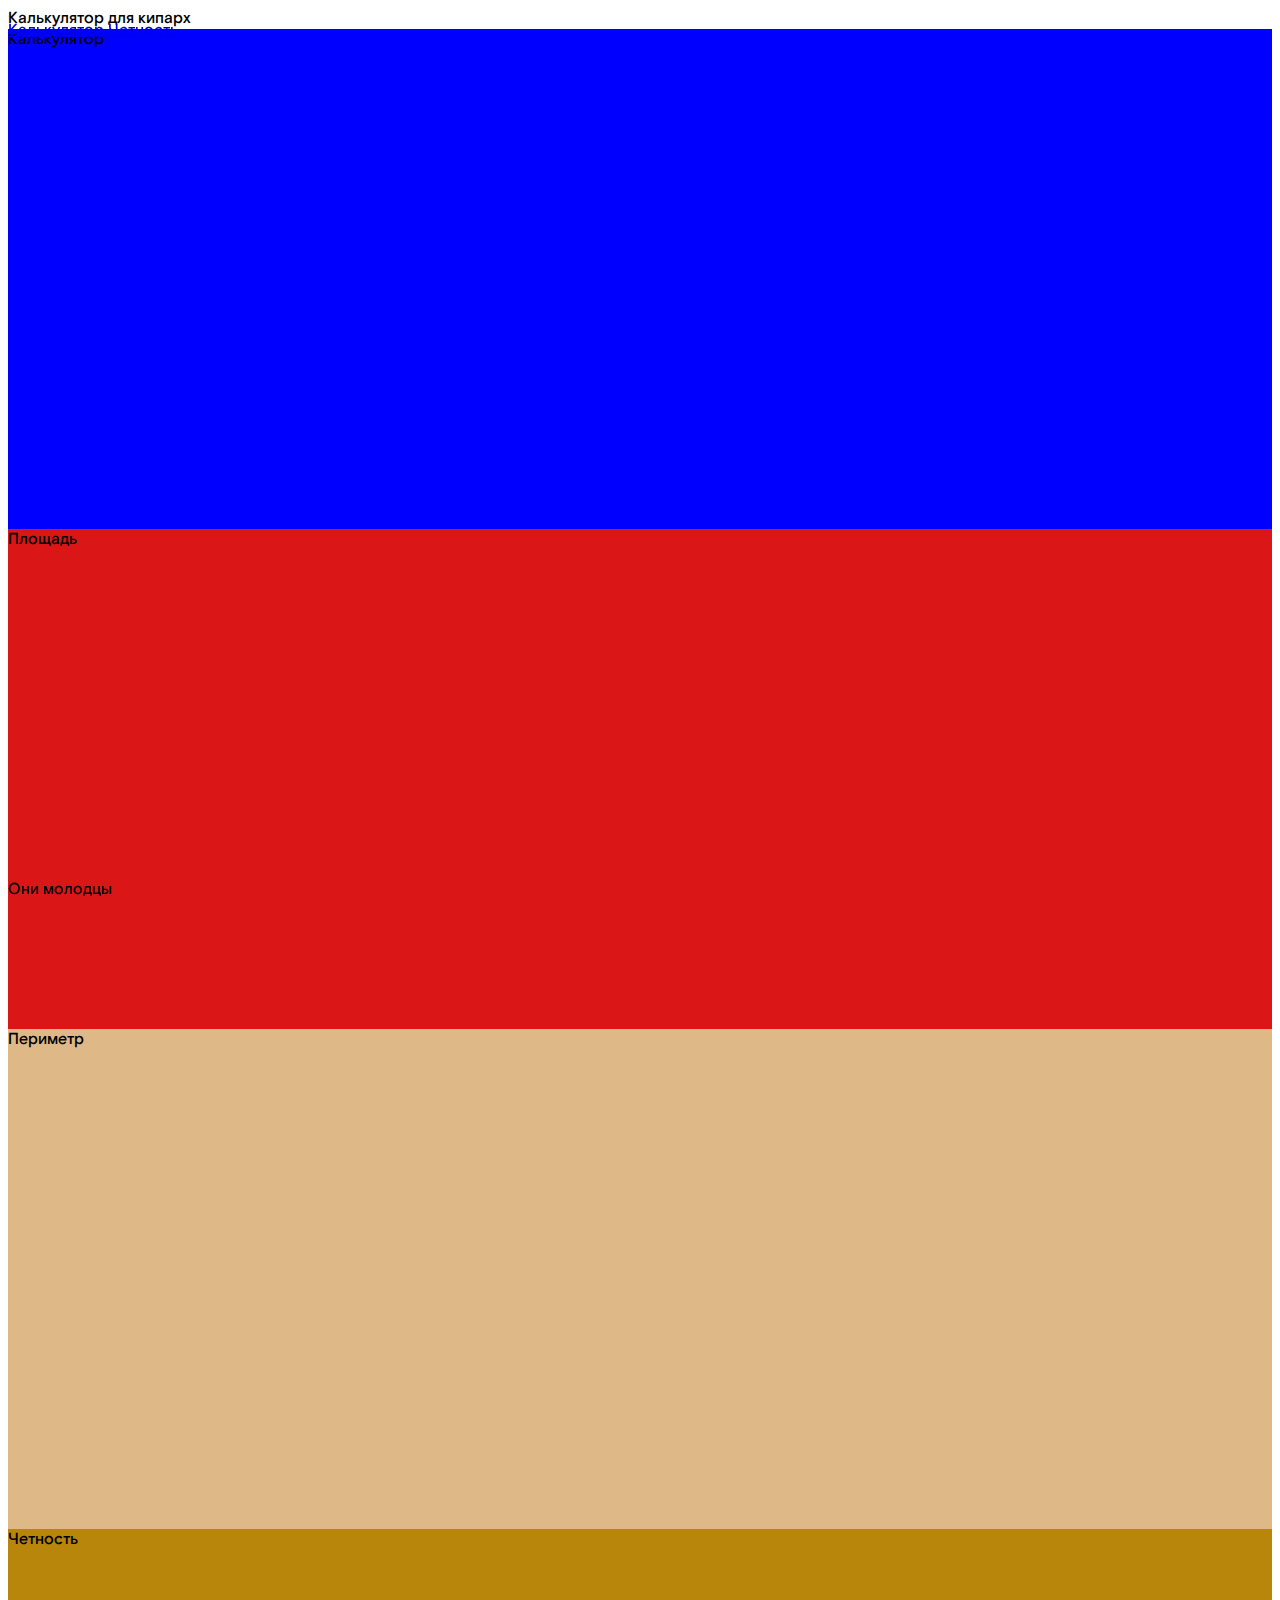
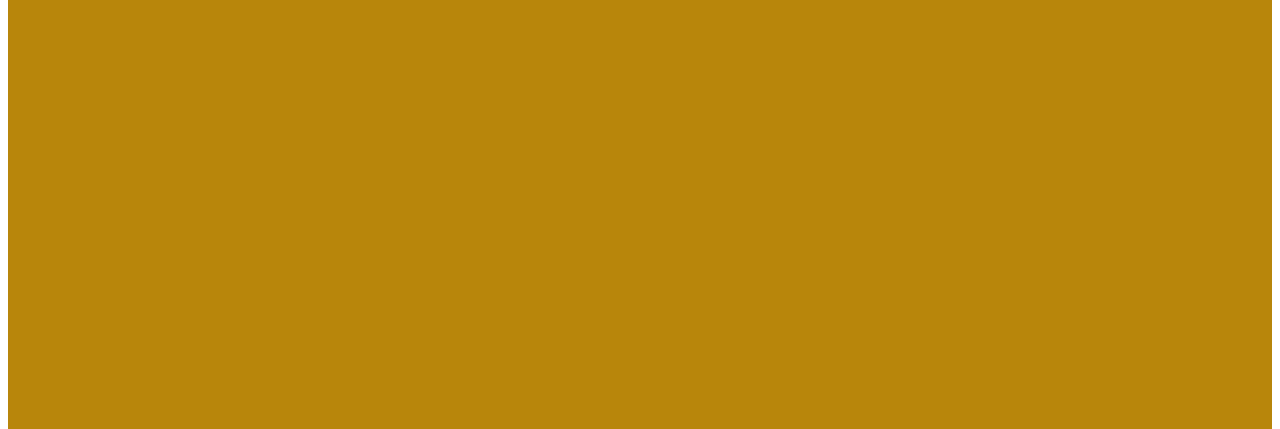
<file: front_test/index.html>
<!DOCTYPE html>
<html lang="en">
<head>
    <meta charset="UTF-8">
    <meta http-equiv="X-UA-Compatible" content="IE=edge">
    <meta name="viewport" content="width=device-width, initial-scale=1.0">
    <title>Document</title>
    <link rel="stylesheet" href="style.css">
</head>
<body>
    <header>Калькулятор для кипарх</header>
    <nav>
        <a href="#calc1">Калькулятор</a>
        <a href="#even1">Четность</a>
    </nav>
    <main>
        <div class="wrapper">
            <div class="calc" id="calc1">Калькулятор</div>
            <div class="square">Площадь</div>
            <div class="perimetr">Периметр</div>
            <div class="even" id="even1">Четность</div>
        </div>
    </main>
    <footer>Они молодцы</footer>
</body>
</html>
</file>
<file: front_test/style.css>
@font-face {
    font-family: 'Rostelecom';
    src: url("./Rostelecom.otf");
}
body {
    font-family: 'Rostelecom', sans-serif;

}
div {
    height: 500px;
}
footer {
    position: absolute;
    bottom: 0;
}
nav {
    position: fixed;
    top: 20px;
}
.calc {
    background-color: blue;

}

.square {
    background-color: #da1616;
}
.perimetr {
    background-color: burlywood;
}

.even {
    background-color: darkgoldenrod;
}
</file>
